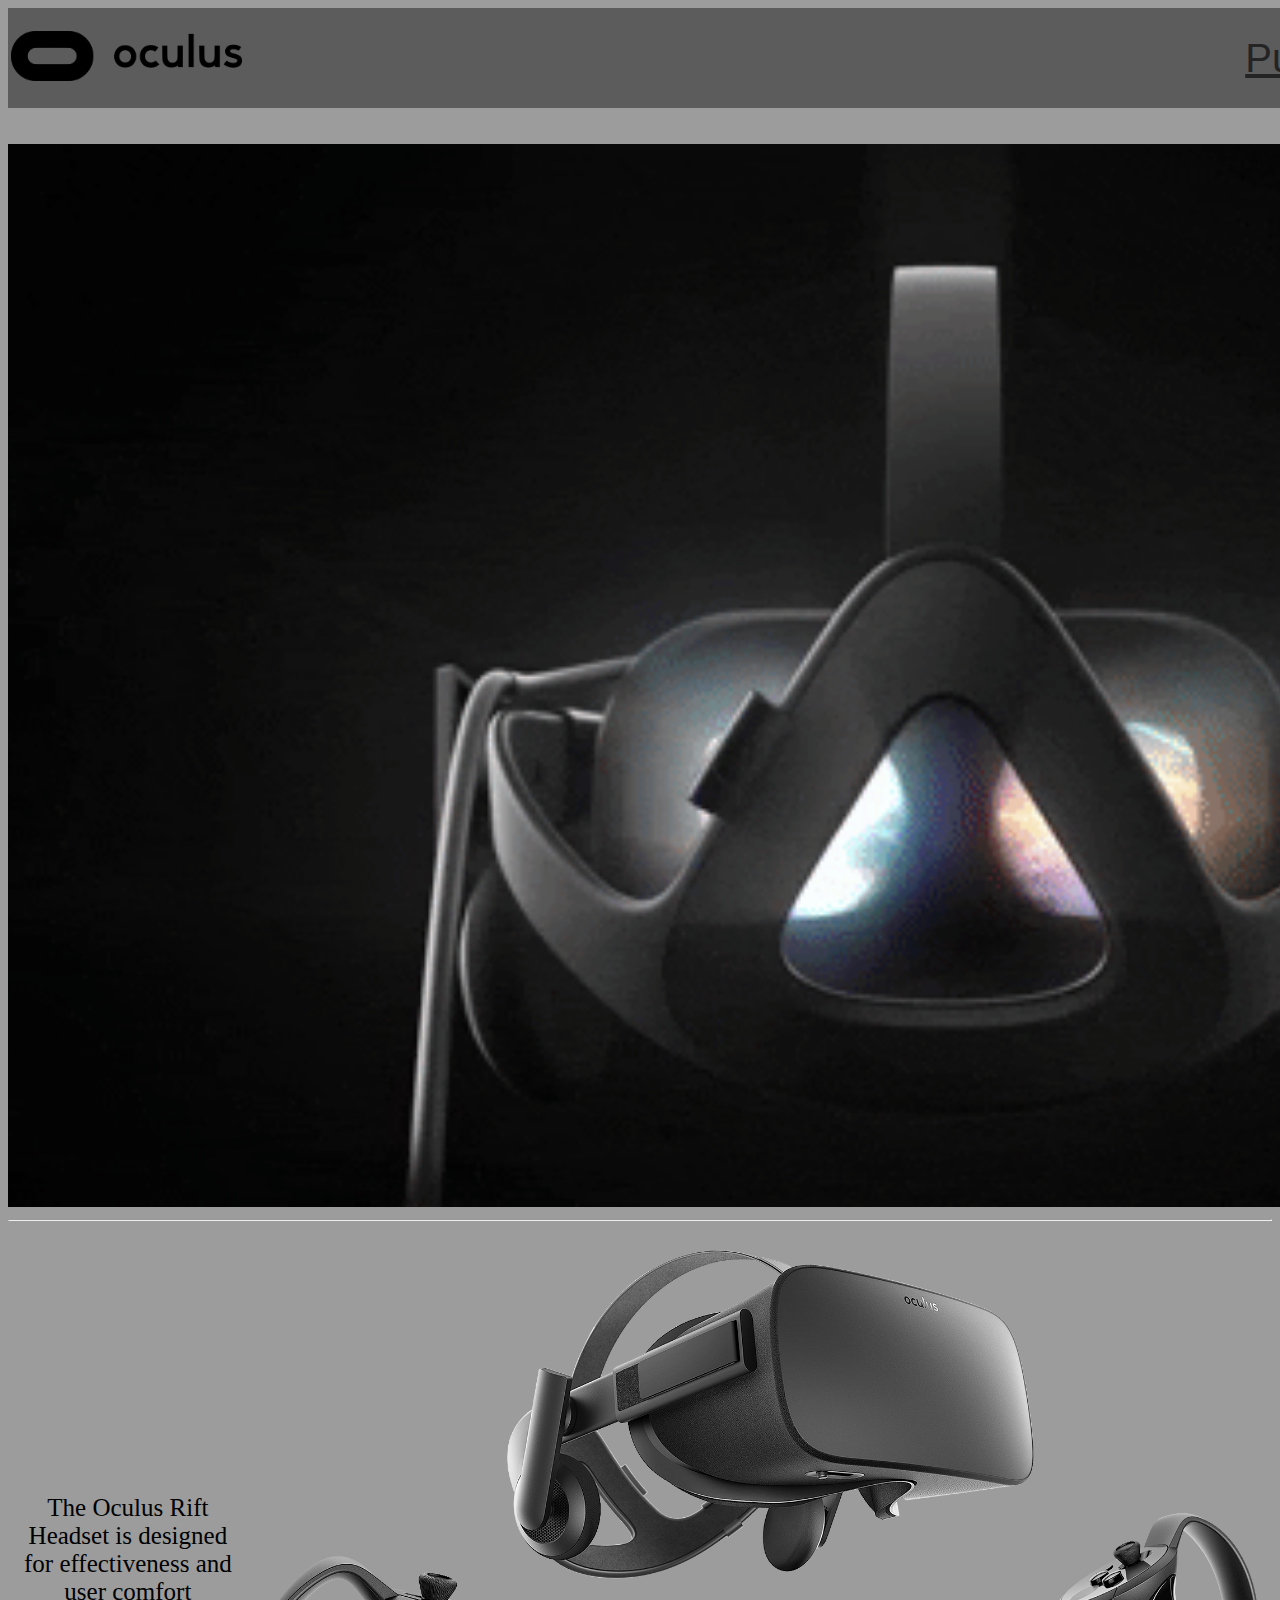
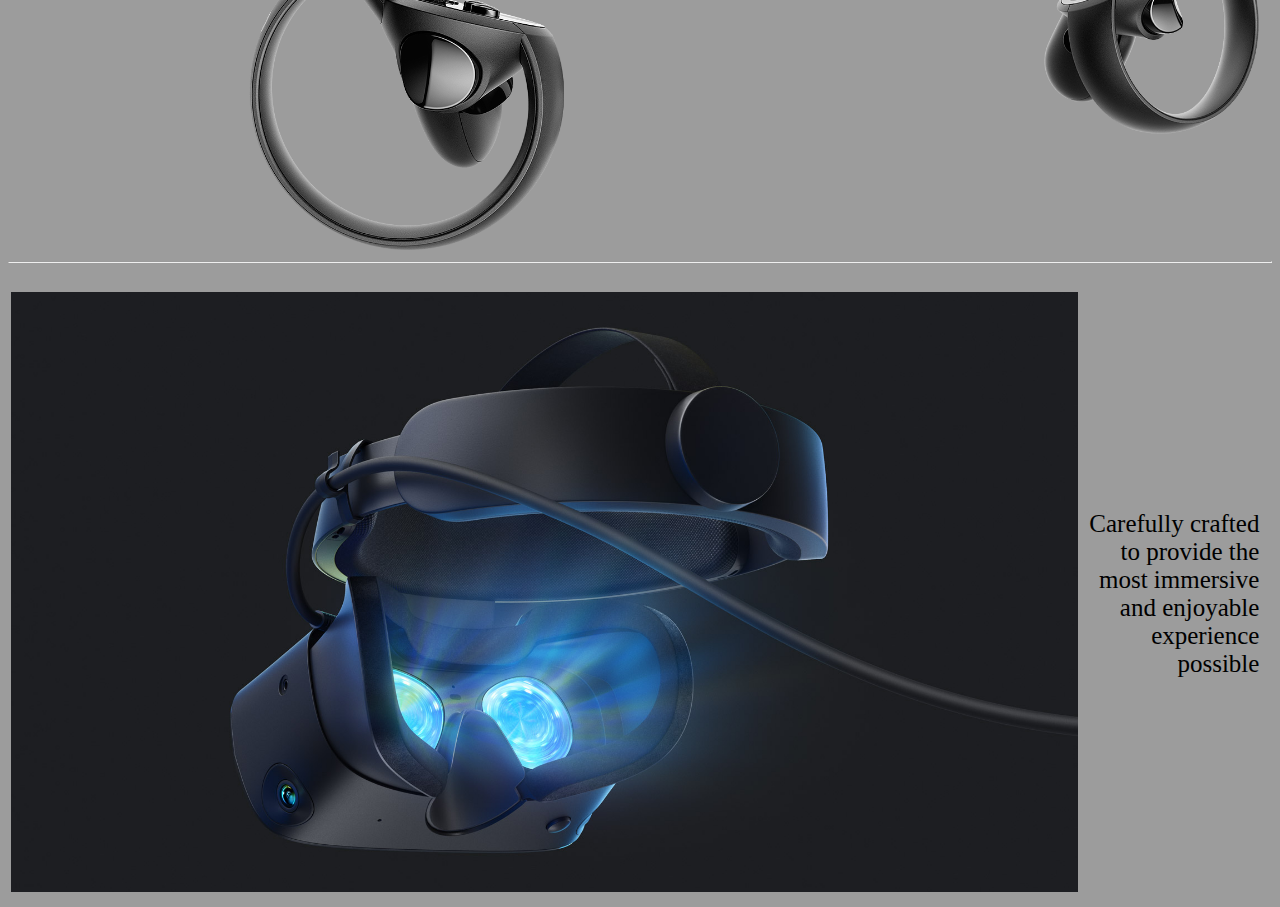
<file: index.html>
<!DOCTYPE html>
<html lang="en" dir="ltr">
  <head>
    <meta charset="utf-8">

    <title>Oculus</title>

    <link rel="stylesheet" href="css/style.css">

  </head>
  <body class="whole-body">

    <table class="top">
      <tr>
        <td class="keepitleft">
          <img class="logo" src="img/log.jpg" alt="Logo">
        </td>
        <td class="top-link">
          <a href="purchase.html">Purchase</a>
        </td>
        <td>
          <img align="right" class ="lines" src="img/lines.jpg" alt="3 Lines">
        </td>
      </tr>
    </table>

      <br/>
      <br/>

    <img class="wwwthekidfrombrooklyncom" src="img/oculuslight.gif">

      <hr/>

      <br/>

  <table class="table-one">
    <tr>
      <td class="text-one">
        The Oculus Rift Headset is designed for effectiveness and user comfort
      </td>
      <td>
        <img class="right-image" align="right" src="img/headset.jpg" alt="headset">
      </td>
    </tr>
  </table>

  <hr/>

  <br/>

  <table class="table-two">
    <tr>
      <td>
        <img class="left-image"src="img/sunglasses.jpg" alt="headset">
      </td>
      <td class="text-two">
        Carefully crafted to provide the most immersive and enjoyable experience possible
      </td>
    </tr>
  </table>

  </body>
</html>
</file>
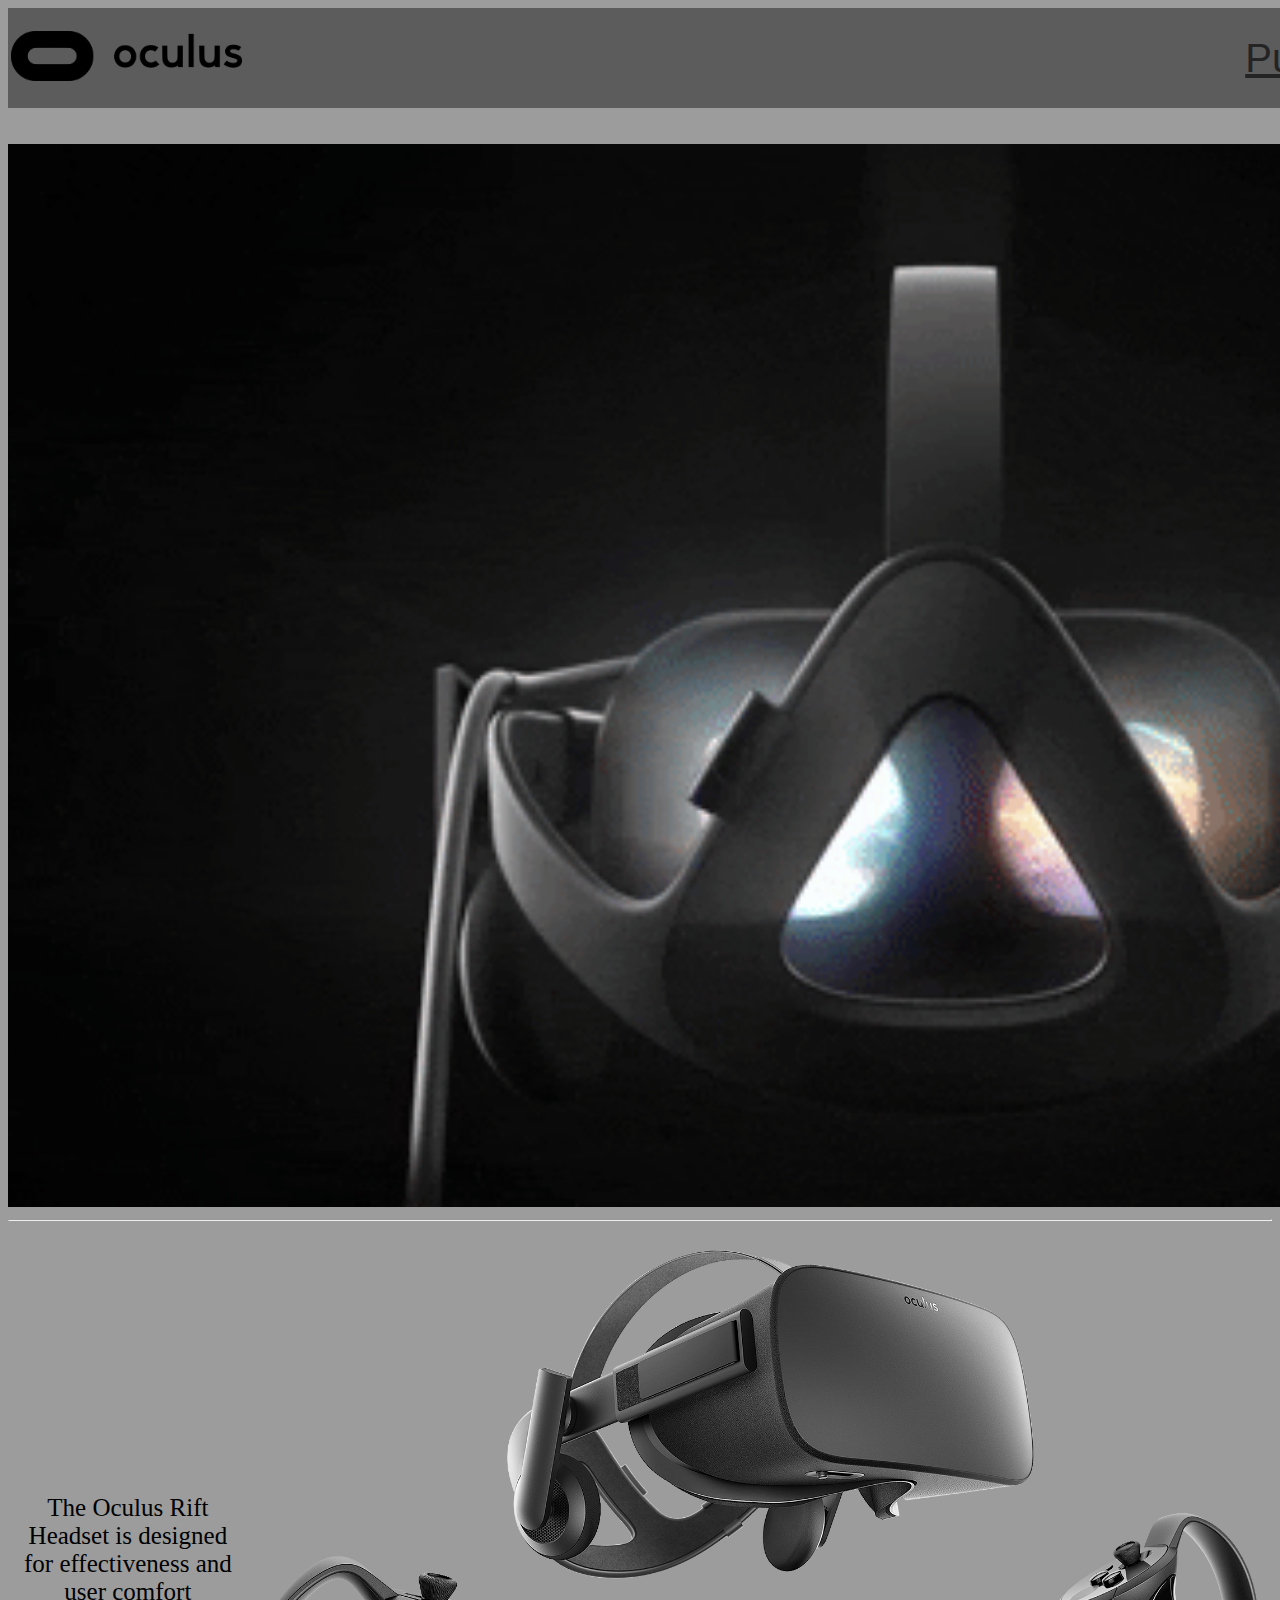
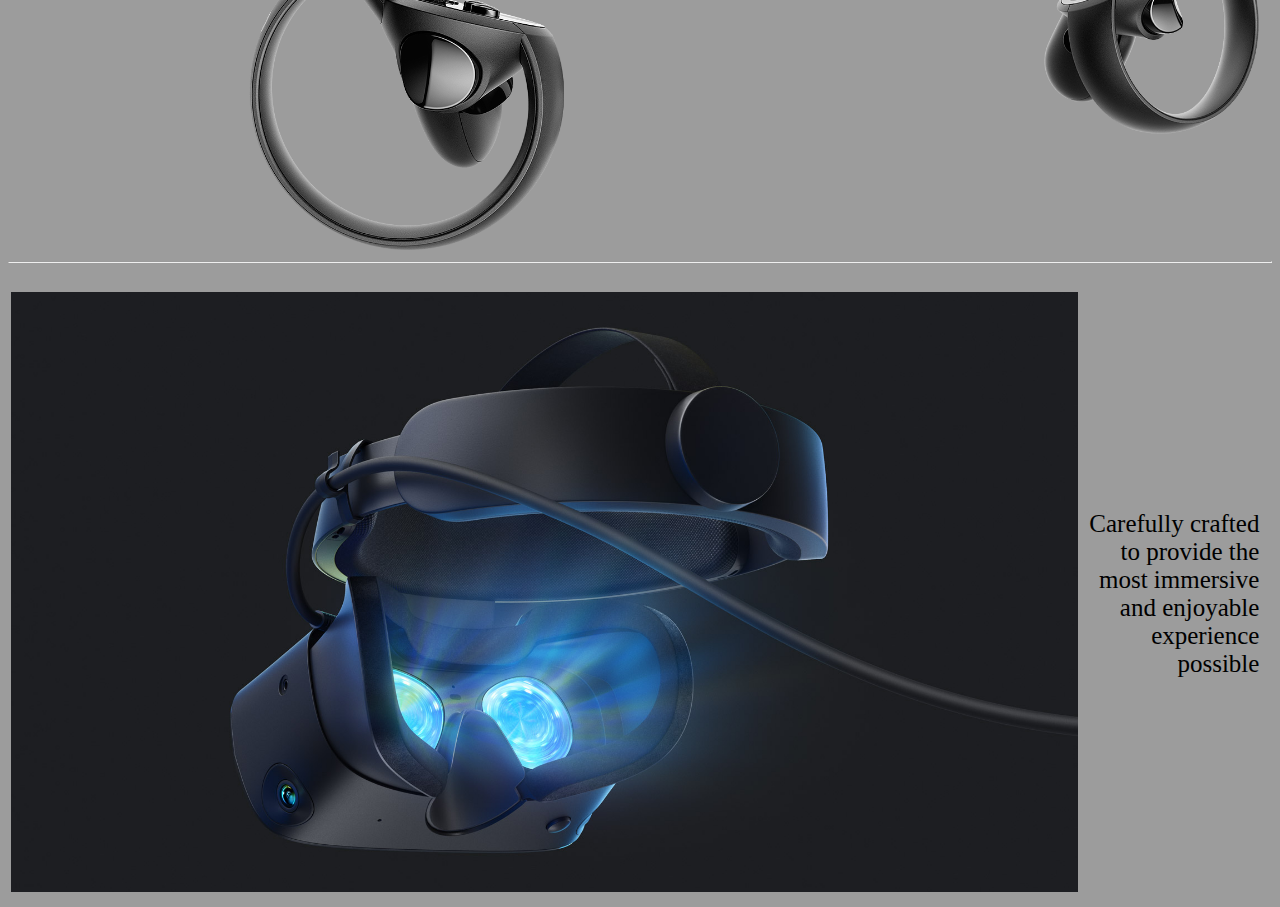
<file: img/index.html>
<!DOCTYPE html>
<html lang="en" dir="ltr">
  <head>
    <meta charset="utf-8">

    <title>Oculus</title>

    <link rel="stylesheet" href="css/style.css">

  </head>
  <body class="whole-body">

    <table class="top">
      <tr>
        <td class="keepitleft">
          <img class="logo" src="img/logo.jpg" alt="Logo">
        </td>
        <td class="top-link">
          <a href="purchase.html">Purchase</a>
        </td>
        <td>
          <img align="right" class ="lines" src="img/lines.jpg" alt="3 Lines">
        </td>
      </tr>
    </table>

      <br/>
      <br/>

    <img class="wwwthekidfrombrooklyncom" src="img/oculus light.gif">

      <hr/>

      <br/>

  <table class="table-one">
    <tr>
      <td class="text-one">
        The Oculus Rift Headset is designed for effectiveness and user comfort
      </td>
      <td>
        <img class="right-image" align="right" src="img/headset.jpg" alt="headset">
      </td>
    </tr>
  </table>

  <hr/>

  <br/>

  <table class="table-two">
    <tr>
      <td>
        <img class="left-image"src="img/sunglasses.jpg" alt="headset">
      </td>
      <td class="text-two">
        Carefully crafted to provide the most immersive and enjoyable experience possible
      </td>
    </tr>
  </table>

  </body>
</html>
</file>
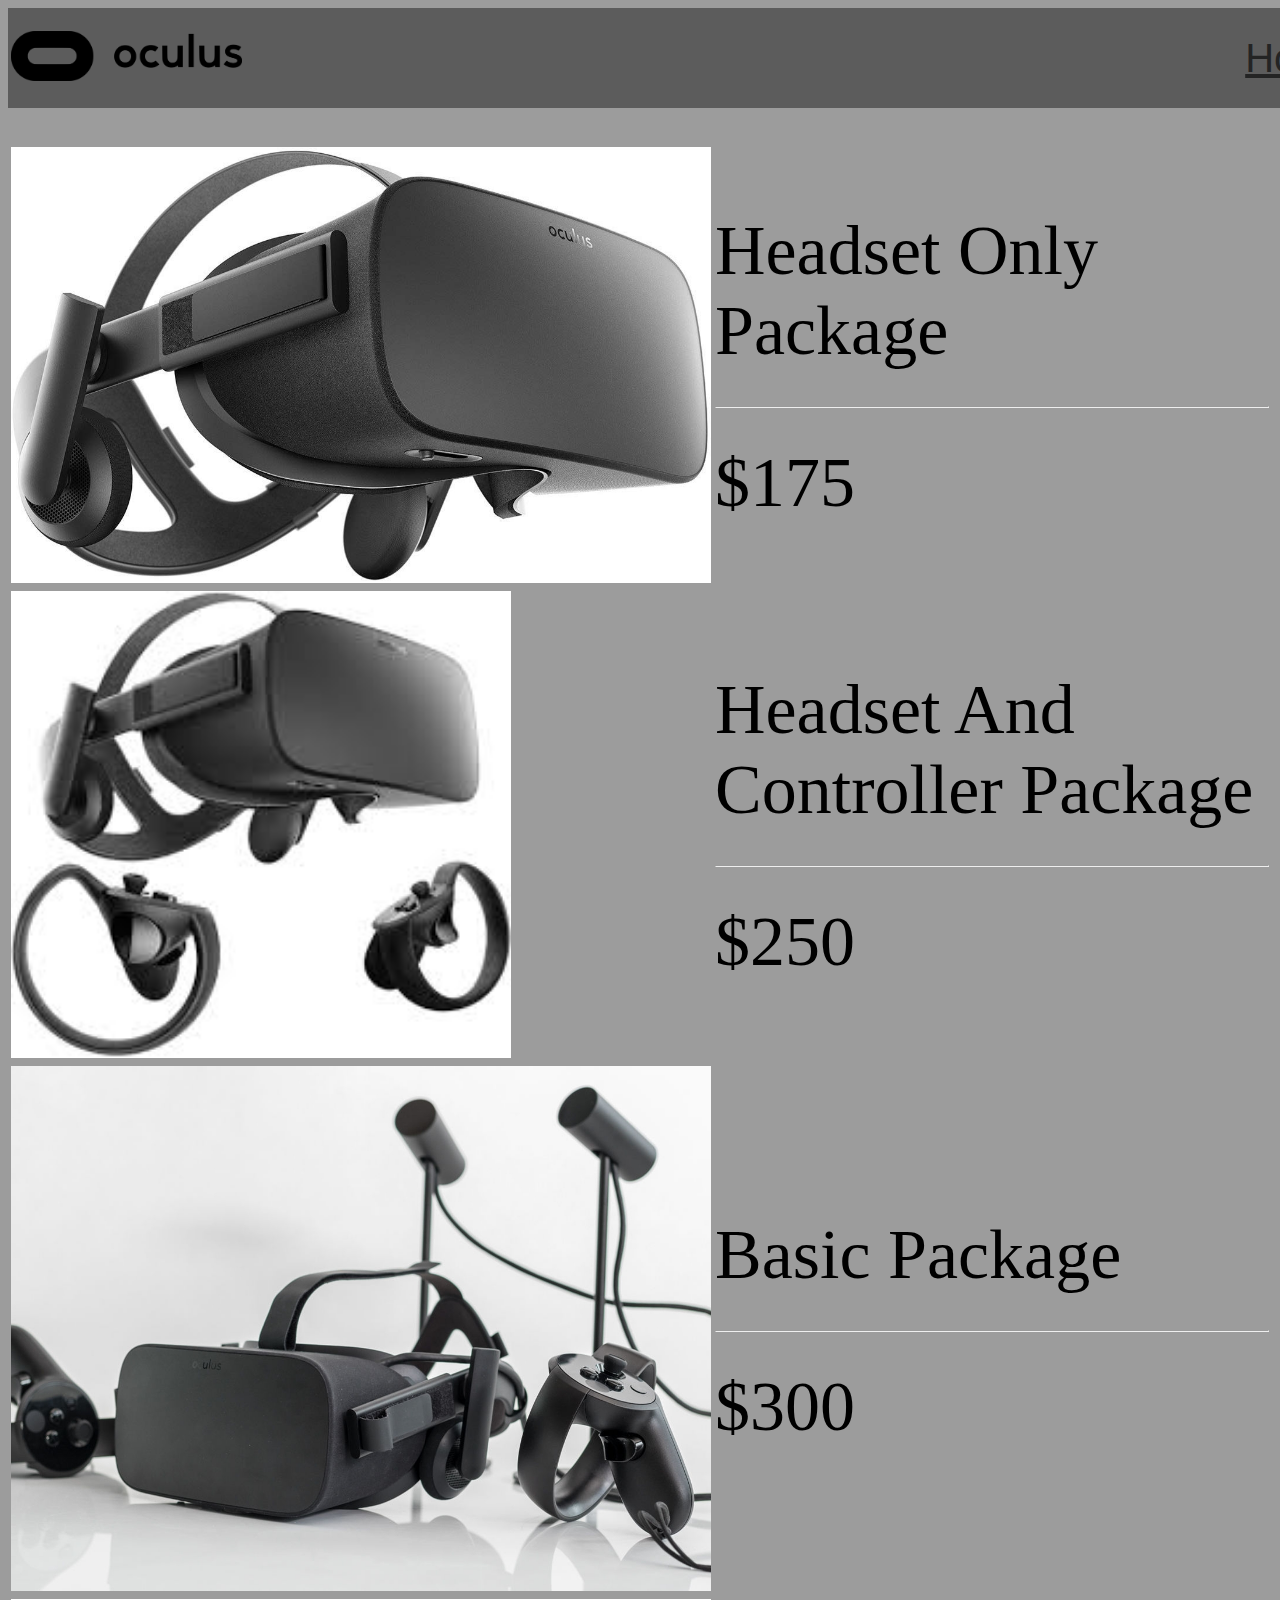
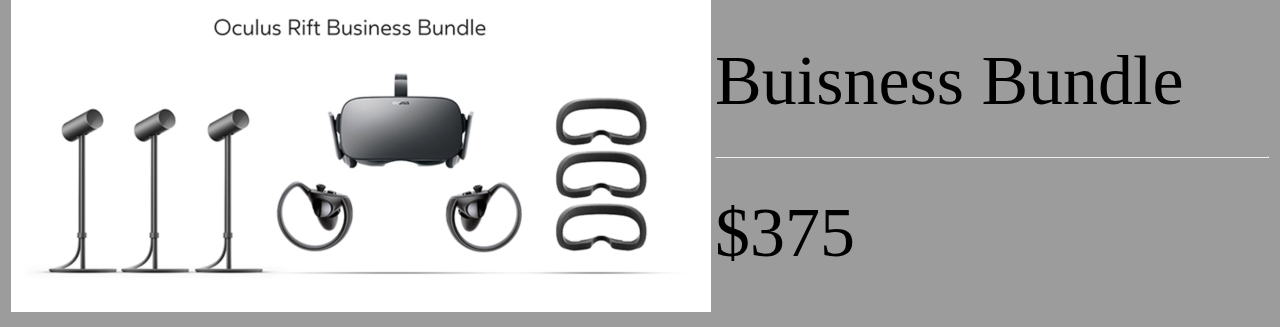
<file: purchase.html>
<!DOCTYPE html>
<html lang="en" dir="ltr">
  <head>
    <meta charset="utf-8">

    <link rel="stylesheet" href="css/style.css">

    <title>Oculus</title>

  </head>
  <body class="whole-body">

    <table class="top">
      <tr>
        <td class="keepitleft">
          <img class="logo" src="img/logo.jpg" alt="Logo">
        </td>
        <td class="top-link">
          <a href="index.html">Homepage</a>
        </td>
        <td>
          <img align="right" class ="lines" src="img/lines.jpg" alt="3 Lines">
        </td>
      </tr>
    </table>

      <br/>
      <br/>

    <table>
      <tr>
        <td><img src="img/headsetonly.jpg" alt="Just The Headset" class="headsetonly"></td>
        <td id="headsetonly">Headset Only Package <hr/>$175</td>
      </tr>
      <tr>
        <td><img src="img/headsetcontroller.jpg" alt="Headset & Controller" class="headsetandcontroller"></td>
        <td id="headsetandcontroller">Headset And Controller Package <hr/>$250</td>
      </tr>
      <tr>
        <td><img src="img/basicpackage.jpg" alt="Headset, Controllers, & Sensors" class="basic"></td>
        <td id="basic">Basic Package <hr/>$300</td>
      </tr>
      <tr>
        <td><img src="img/buisnessbundle.jpg" alt="Buisness Package" class="buisness"></td>
        <td id="buisness">Buisness Bundle<hr/>$375</td>
      </tr>
    </table>

  </body>
</html>
</file>
<file: css/style.css>
.logo {
  height:50px;
}
.lines {
  height: 50px;
  padding-right: 30px;
}
body {
  font-family: sans-serif;
}
.top {
  width: 98vw;
  background-color: #5c5c5c;
  height: 100px;
}
.whole-body {
  background-color: #9c9c9c
}
.wwwthekidfrombrooklyncom {
  width: 1890px;
}
.right-image {
  height: 600px;
}
.table-one {
width: 98vw;
}
.text-one {
  text-align: center;
  font-size: 25px;
  font-family: times;
}
.table-two {
  width: 98vw;
}
.text-two {
  text-align: right;
  font-size: 25px;
  font-family: times;
}
.left-image {
  height: 600px;
}
a {
  text-align: left;
  font-size: 40px;
  font-family: 'montserrat', sans-serif;
}
.keepitleft {
  padding-right: 1000px;
}
.headsetonly {
  width: 700px;
}
#headsetonly {
  font-size: 70px;
  font-family: times;
}
.headsetandcontroller {
  width: 500px;
}
#headsetandcontroller {
  font-size: 70px;
  font-family: times;
}
.basic {
  width: 700px;
}
#basic {
  font-size: 70px;
  font-family: times;
}
.buisness {
  width: 700px;
}
#buisness {
  font-size: 70px;
  font-family: times;
}

a:link {
  color: #242424
}
a:hover {
  color: #a3a3a3
}
a:visited {
  color: #363636;
}
a:active {
  color: #ffffff
}
</file>
<file: img/css/style.css>
.logo {
  height:50px;
}
.lines {
  height: 50px;
  padding-right: 30px;
}
body {
  font-family: sans-serif;
}
.top {
  width: 98vw;
  background-color: #5c5c5c;
  height: 100px;
}
.whole-body {
  background-color: #9c9c9c
}
.wwwthekidfrombrooklyncom {
  width: 1890px;
}
.right-image {
  height: 600px;
}
.table-one {
width: 98vw;
}
.text-one {
  text-align: center;
  font-size: 25px;
  font-family: times;
}
.table-two {
  width: 98vw;
}
.text-two {
  text-align: right;
  font-size: 25px;
  font-family: times;
}
.left-image {
  height: 600px;
}
a {
  text-align: left;
  font-size: 40px;
  font-family: 'montserrat', sans-serif;
}
.keepitleft {
  padding-right: 1000px;
}
.headsetonly {
  width: 700px;
}
#headsetonly {
  font-size: 70px;
  font-family: times;
}
.headsetandcontroller {
  width: 500px;
}
#headsetandcontroller {
  font-size: 70px;
  font-family: times;
}
.basic {
  width: 700px;
}
#basic {
  font-size: 70px;
  font-family: times;
}
.buisness {
  width: 700px;
}
#buisness {
  font-size: 70px;
  font-family: times;
}

a:link {
  color: #242424
}
a:hover {
  color: #a3a3a3
}
a:visited {
  color: #363636;
}
a:active {
  color: #ffffff
}
</file>
